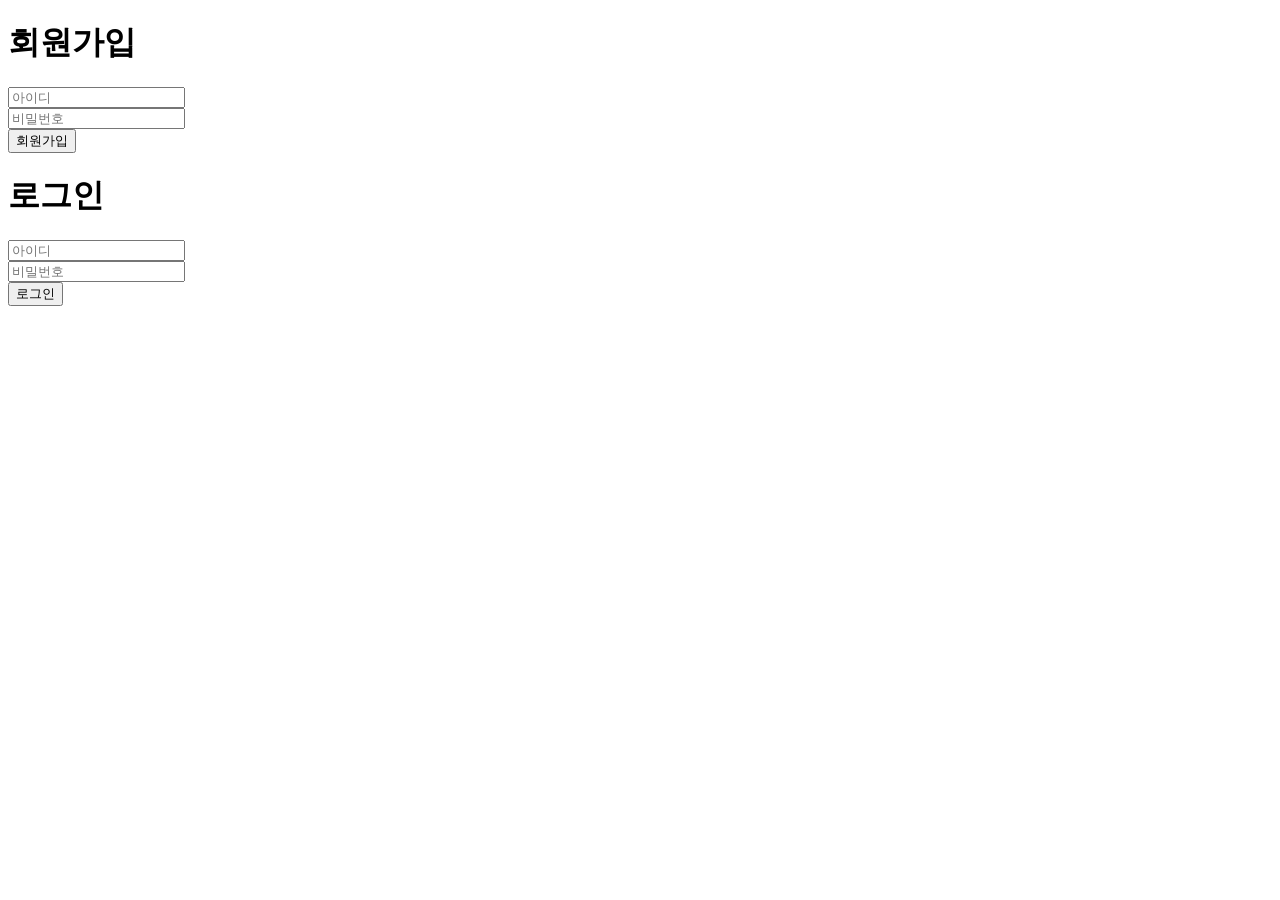
<file: index.html>
<!DOCTYPE html>
<html lang="en">
<head>
    <meta charset="UTF-8">
    <meta name="viewport" content="width=device-width, initial-scale=1.0">
    <link rel="stylesheet" href="outline.css">
    <title>Document</title>
</head>
<body>
    <div id="start">
        <h2 id = 'welcomeh2'></h2>
        <h1 id="welcomeh1">회원가입</h1>
    <div id="signup">
        <input id="id" type="id" placeholder="아이디"> <br>
        <input id="pw" type="password" placeholder="비밀번호"> <br>
        <button id="btn">회원가입</button>
    </div>
    <h1 id="loginh1">로그인</h1>
    <div id="login">
        <input id="loginid" type="id" placeholder="아이디"> <br>
        <input id="loginpw" type="password" placeholder="비밀번호"> <br>
        <button id="loginbtn">로그인</button>
    </div>

    </div>

    <script src="index.js" defer></script>
</body>
</html>
</file>
<file: outline.css>
img{
    border-radius: 100%;
}


h3{
    align-self: flex-start;
}
h4{
    align-self: flex-start;
}
ul{
    align-self: flex-start;
}
.head{
    display: flex;
    background-color: aquamarine;
    height: 50px;
    justify-content: center;
    align-items: center;
    align-content: center;
}
.whole{
    display: flex;
    justify-content: space-around;
    align-items: flex-start;
    align-content: flex-end;
    margin-top: 100px;
}
.info{
    display: flex;
    flex-direction: column;
}
.info, .hobby, .bucket{
    width: 450px;
    border: 0.5px solid black;
    background-color: antiquewhite;
    ;
}
.pne{
    display: flex;
    flex-direction: row;
    align-items: center;
    flex-wrap: wrap;
}
.opening{
    display: flex;
    text-align: center;
    align-items: center;
    justify-content: center;
    border: 0.5px solid black;
    border-radius: 10%;
    height: 120px;
    width: 500px;
    margin-left: 100px;
}
.head:hover{
    background-color: aqua;
    cursor: pointer;
}
</file>
